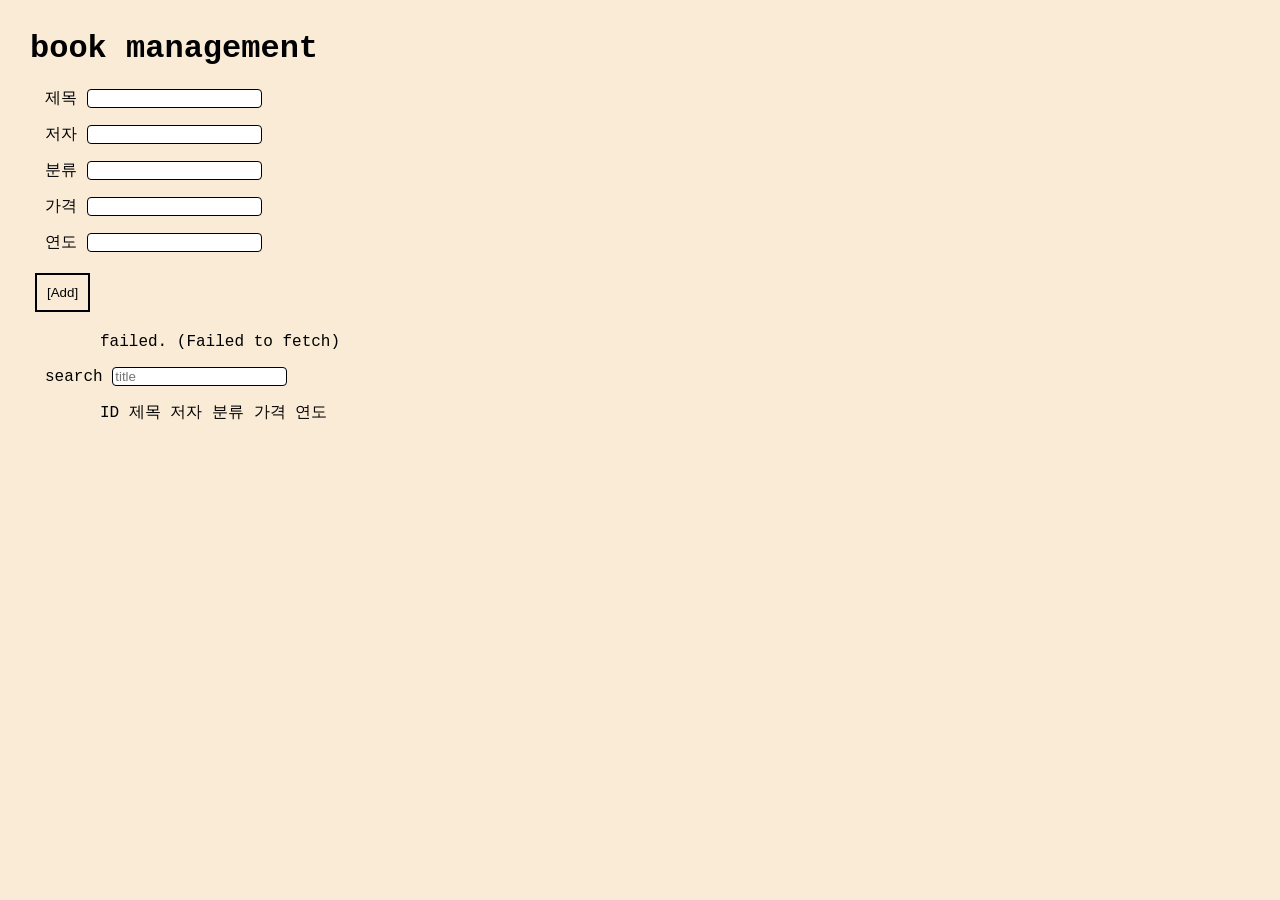
<file: crud.html>
<!DOCTYPE html>
<html lang="en">

<head>
    <meta charset="UTF-8">
    <meta name="viewport" content="width=device-width, initial-scale=1.0">
    <title>Document</title>
    <link rel="stylesheet" href="crud.css">
    <script src="crud.js"></script>
</head>

<body>
    <h1> book management </h1>
    <div> 제목
        <input type="text" id="title">
    </div>
    <div> 저자
        <input type="text" id="author">
    </div>
    <div> 분류
        <input type="text" id="category">
    </div>
    <div> 가격
        <input type="text" id="price">
    </div>
    <div> 연도
        <input type="text" id="year">
    </div>

    <button id="add"> [Add] </button>
    <p id="message"></p>

    <div> search
        <input type="text" id="search" placeholder="title">
    </div>

    <p> ID 제목 저자 분류 가격 연도 </p>

    <ul id="list"> </ul>
</body>

</html>
</file>
<file: crud.css>
body {
            font-family: 'Courier New', Courier, monospace;
            background-color: antiquewhite;
            max-width: 600px;
            margin: 30px;
        }

        div {
            margin: 15px;
        }

        p {
            margin-left: 40px;
            padding-left: 30px;
        }

        input {
            border: 1px solid;
            border-radius: 4px;
        }

        button {
            margin: 5px;
            padding: 10px;
        }

        ul {
            list-style: none;
        }

        li {
            padding: 10px;
        }

        li button:nth-of-type(1):hover {
            background: rgb(126, 239, 149);
        }

        li button:nth-of-type(2):hover {
            background: rgb(230, 108, 108);
        }

        #add {
            background-color: antiquewhite;
            border-style: double;
        }

        #add:hover {
            background-color: bisque;
        }
</file>
